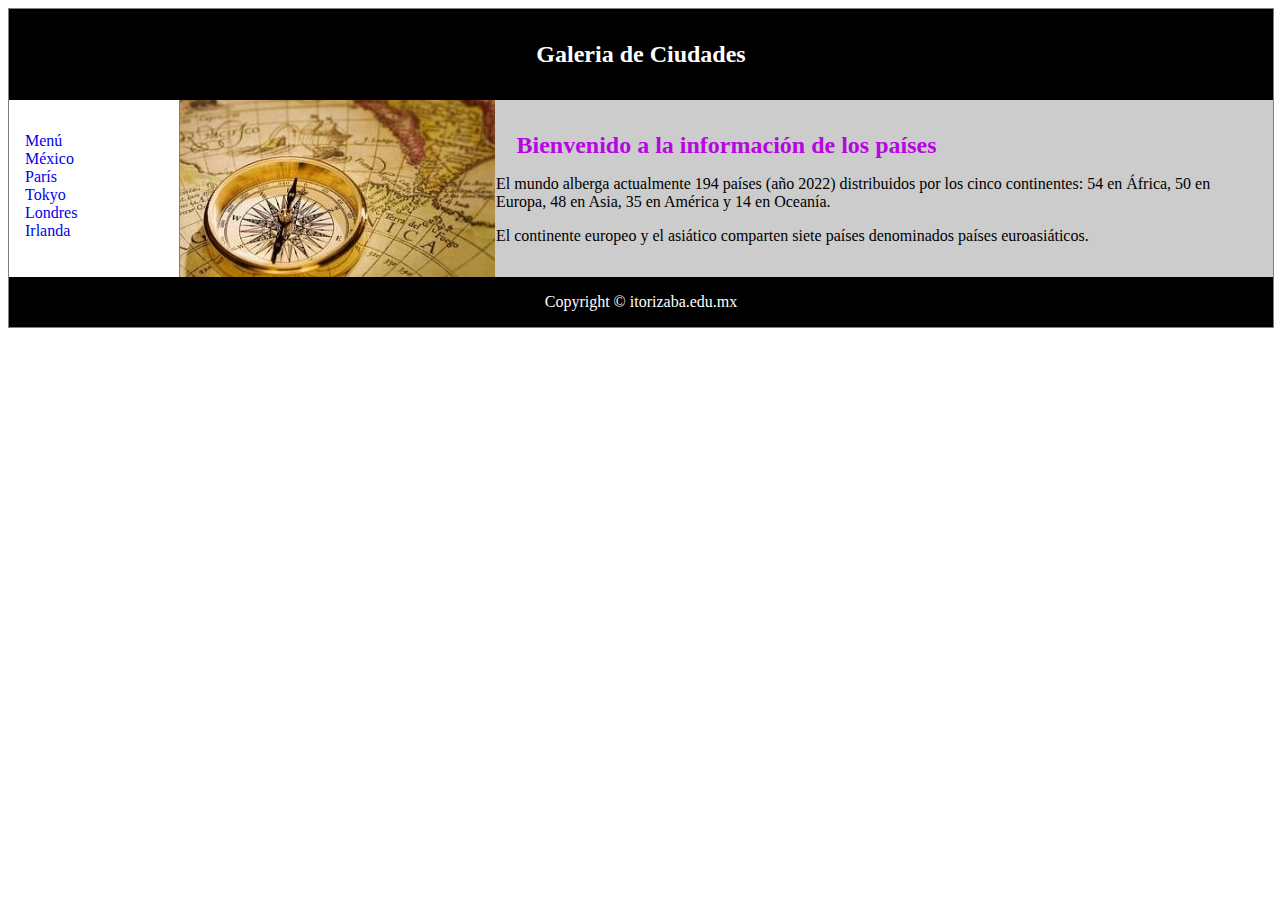
<file: index.html>
<!DOCTYPE html>
<html>
<head>
  <meta charset="utf-8">
  <meta name="description" content="Blog PQG">
  <meta name="keywords" content="Menú,México,Tokyo,Londres,Paris,Irlanda">
    <!-- Cuidado con el tiempo de recarga
    <meta http‐equiv="refresh" content="20;URL=./1DivSemanticaEstilos.htm" >
    -->
  <meta name="viewport" content="width=device-width, initial-scale=1.0">
  <link rel="stylesheet"  type="text/css" href="css/estiloPais.css">
  <title>título PQG</title>
</head>


<body>

<div class="contenedor">

<header>
   <h1>Galeria de Ciudades</h1>
</header>

<nav>
  <ul>
    <li><a href="index.html">Menú</a></li>
    <li><a href="Mexico.html">M&eacute;xico</a></li>
    <li><a href="Paris.html">Par&iacute;s</a></li>
    <li><a href="Tokyo.html">Tokyo</a></li>
    <li><a href="Londres.html">Londres</a></li>
    <li><a href="Irlanda.html">Irlanda</a></li>
   </ul>
  </nav>
  <section>
  	   <article class="banderaInd">
  	   <h1> <span id="index">Bienvenido a la información de los países</span></h1>
  	   <p>El mundo alberga actualmente 194 países (año 2022) distribuidos por los cinco continentes: 54 en África, 50 en Europa, 48 en Asia, 35 en América y 14 en Oceanía. </p>
    	 <p>El continente europeo y el asiático comparten siete países denominados países euroasiáticos.</p>
        </article>
  </section>
  <footer>Copyright &copy; itorizaba.edu.mx</footer>

</div>

</body>
</html>
</file>
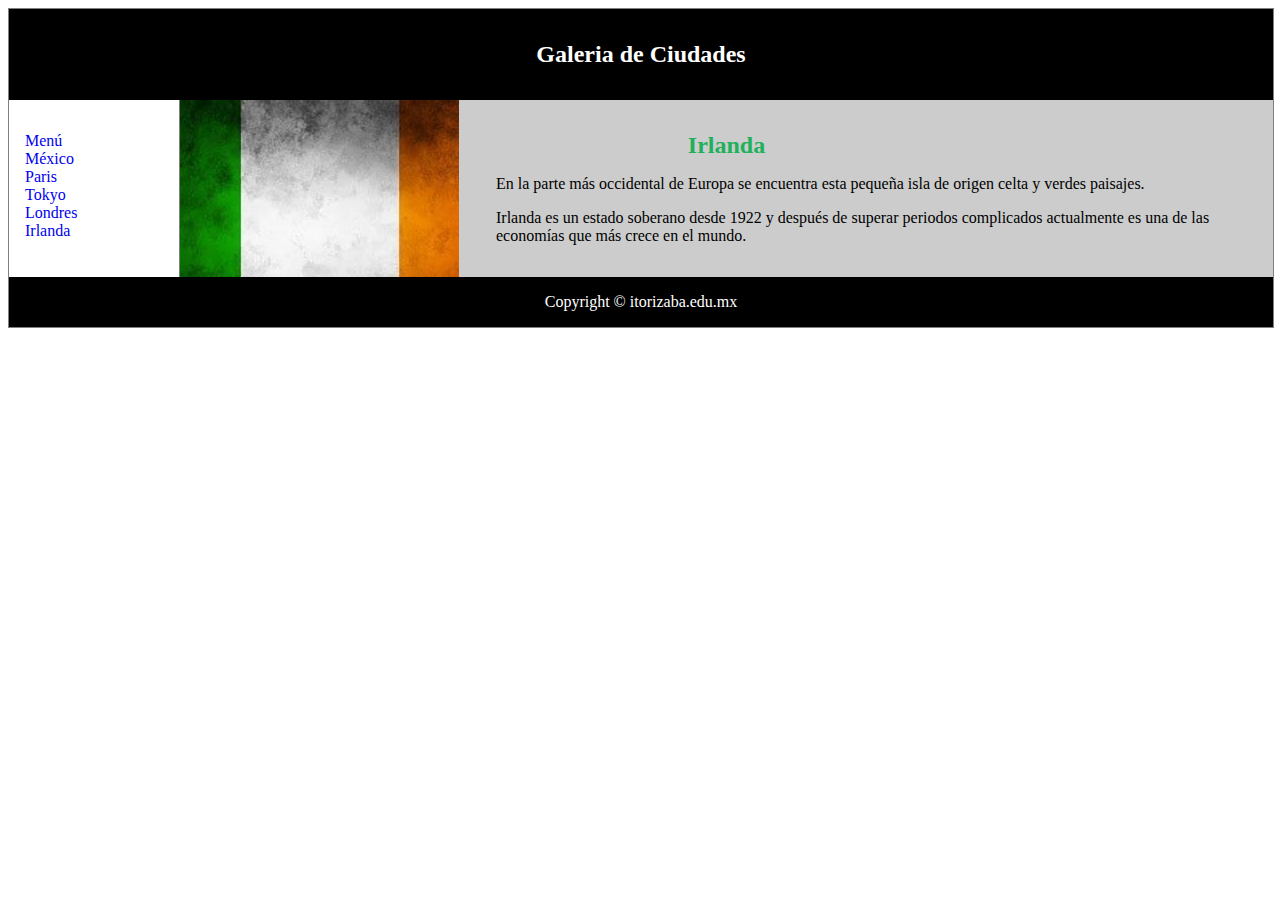
<file: Irlanda.html>
﻿<!DOCTYPE html>
<html>
<head>
  <meta charset="utf-8">
  <meta name="description" content="Blog PQG">
  <meta name="keywords" content="Menú,México,Tokyo,Londres,Paris,Irlanda">
    <!-- Cuidado con el tiempo de recarga
    <meta http‐equiv="refresh" content="20;URL=./1DivSemanticaEstilos.htm" >
    -->
  <meta name="viewport" content="width=device-width, initial-scale=1.0">
  <link rel="stylesheet"  type="text/css" href="css/estiloPais.css">
  <title>título PQG</title>
  </head>


<body>

<div class="contenedor">

<header>
   <h1>Galeria de Ciudades</h1>
</header>

<nav>
  <ul>
    <li><a href="index.html">Menú</a></li>
    <li><a href="Mexico.html">M&eacute;xico</a></li>
    <li><a href="Paris.html">Paris</a></li>
    <li><a href="Tokyo.html">Tokyo</a></li>
    <li><a href="Londres.html">Londres</a></li>
    <li><a href="Irlanda.html">Irlanda</a></li>
   </ul>
  </nav>
  <section>
  	<article class="banderaIr">
  	   <h1 > <span id="irlanda">Irlanda</span></h1>
  	   <p>En la parte más occidental de Europa se encuentra esta pequeña isla de origen celta y verdes paisajes.</p>
    	 <p>Irlanda es un estado soberano desde 1922 y después de superar periodos complicados actualmente es una de las economías que más crece en el mundo.</p>
      </article>
  </section>
  <footer>Copyright &copy; itorizaba.edu.mx</footer>

</div>

</body>
</html>
</file>
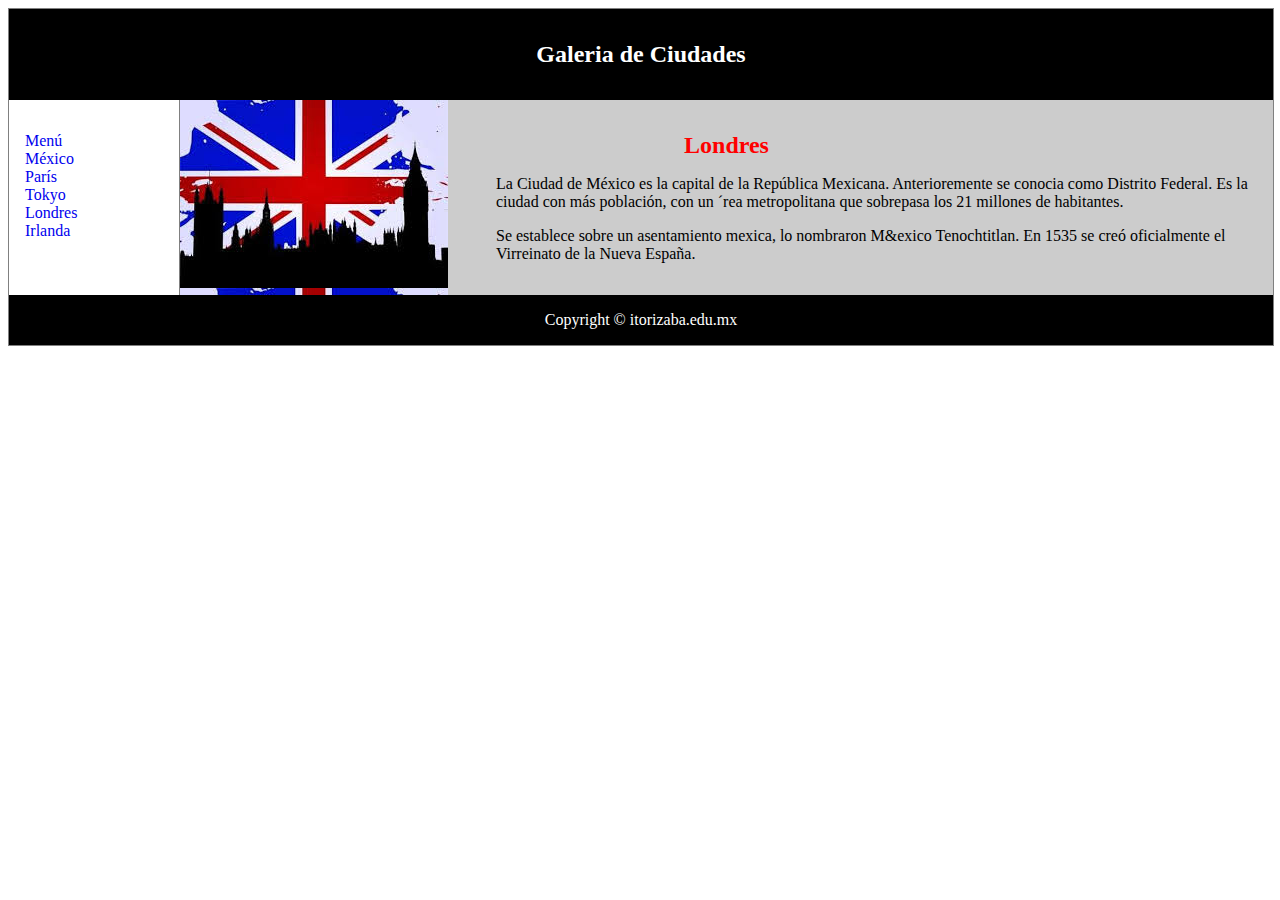
<file: Londres.html>
﻿<!DOCTYPE html>
<html>
<head>
  <meta charset="utf-8">
  <meta name="description" content="Blog PQG">
  <meta name="keywords" content="Menú,México,Tokyo,Londres,Paris,Irlanda">
    <!-- Cuidado con el tiempo de recarga
    <meta http‐equiv="refresh" content="20;URL=./1DivSemanticaEstilos.htm" >
    -->
  <meta name="viewport" content="width=device-width, initial-scale=1.0">
  <link rel="stylesheet"  type="text/css" href="css/estiloPais.css">
  <title>título PQG</title>
</head>


<body>

<div class="contenedor">

<header>
   <h1>Galeria de Ciudades</h1>
</header>

<nav>
  <ul>
    <li><a href="index.html">Menú</a></li>
    <li><a href="Mexico.html">M&eacute;xico</a></li>
    <li><a href="Paris.html">Par&iacute;s</a></li>
    <li><a href="Tokyo.html">Tokyo</a></li>
    <li><a href="Londres.html">Londres</a></li>
    <li><a href="Irlanda.html">Irlanda</a></li>
   </ul>
  </nav>
  <section>
  	   <article class="banderaLon">
  	   <h1> <span id="londres">Londres</span></h1>
  	   <p>La Ciudad de M&eacute;xico es la capital de la Rep&uacute;blica Mexicana. Anterioremente se conocia como Distrito Federal. Es la ciudad con m&aacutes poblaci&oacute;n, con un &acute;rea metropolitana que sobrepasa los 21 millones de habitantes.</p>
    	 <p>Se establece sobre un asentamiento mexica, lo nombraron M&exico Tenochtitlan. En 1535 se cre&oacute; oficialmente el Virreinato de la Nueva España.</p>
        </article>
  </section>
  <footer>Copyright &copy; itorizaba.edu.mx</footer>

</div>

</body>
</html>
</file>
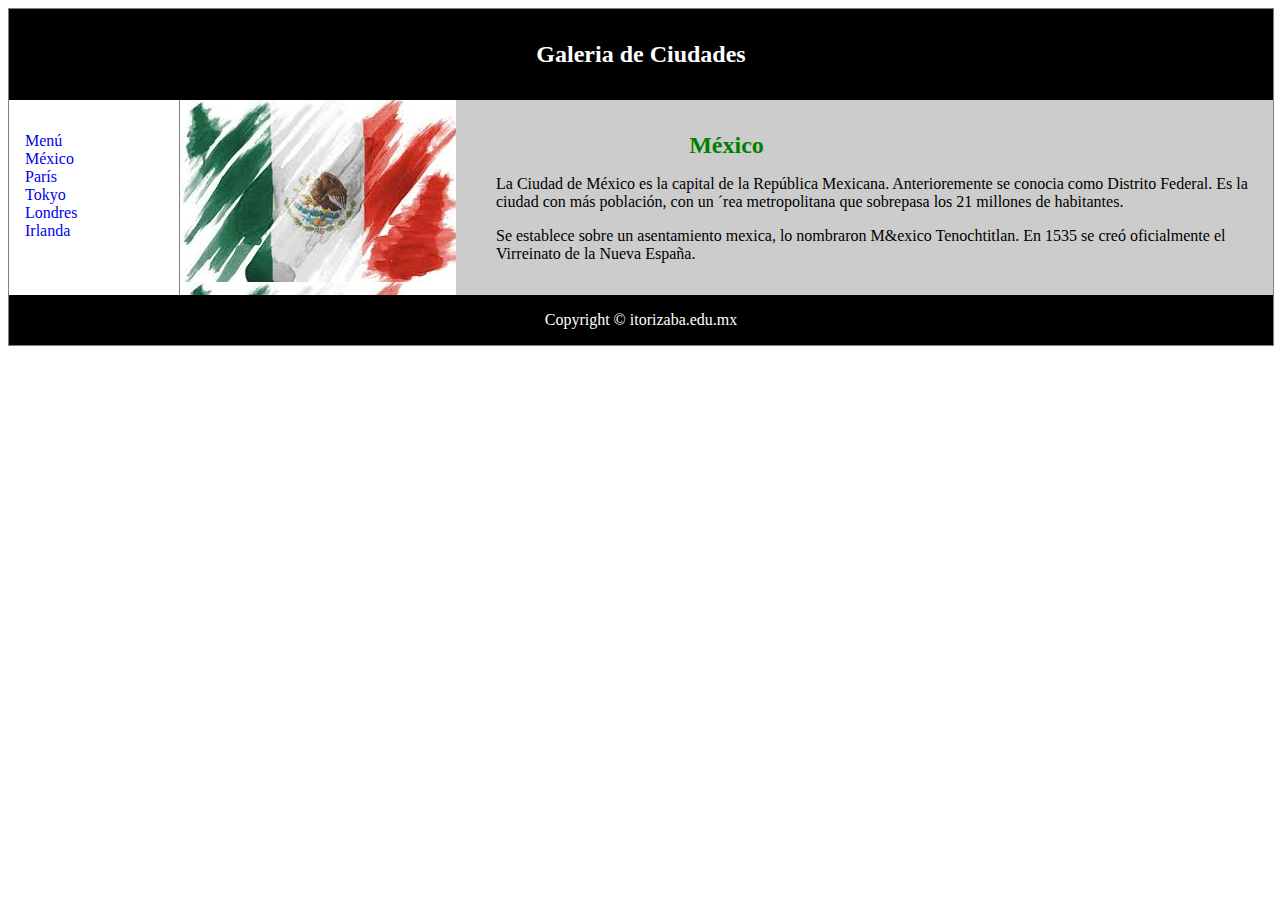
<file: Mexico.html>
﻿<!DOCTYPE html>
<html>
<head>
  <meta charset="utf-8">
  <meta name="description" content="Blog PQG">
  <meta name="keywords" content="Menú,México,Tokyo,Londres,Paris,Irlanda">
    <!-- Cuidado con el tiempo de recarga
    <meta http‐equiv="refresh" content="20;URL=./1DivSemanticaEstilos.htm" >
    -->
  <meta name="viewport" content="width=device-width, initial-scale=1.0">
  <link rel="stylesheet"  type="text/css" href="css/estiloPais.css">
  <title>título PQG</title>
  </head>

<body>
<div class="contenedor">
<header>
   <h1>Galeria de Ciudades</h1>
</header>

<nav>
  <ul>
    <li><a href="index.html">Menú</a></li>
    <li><a href="Mexico.html">M&eacute;xico</a></li>
    <li><a href="Paris.html">Par&iacute;s</a></li>
    <li><a href="Tokyo.html">Tokyo</a></li>
    <li><a href="Londres.html">Londres</a></li>
    <li><a href="Irlanda.html">Irlanda</a></li>
   </ul>

  </nav>
  <section>

  	<article class="banderaMex">
  	   <h1> <span id="mexico">M&eacute;xico</span></h1>

         <p>La Ciudad de M&eacute;xico es la capital de la Rep&uacute;blica Mexicana. Anterioremente se conocia como Distrito Federal. Es la ciudad con m&aacutes poblaci&oacute;n, con un &acute;rea metropolitana que sobrepasa los 21 millones de habitantes.</p>
    	   <p>Se establece sobre un asentamiento mexica, lo nombraron M&exico Tenochtitlan. En 1535 se cre&oacute; oficialmente el Virreinato de la Nueva España.</p>

      </article>

    </section>
  <footer>Copyright &copy; itorizaba.edu.mx</footer>

</div>

</body>
</html>
</file>
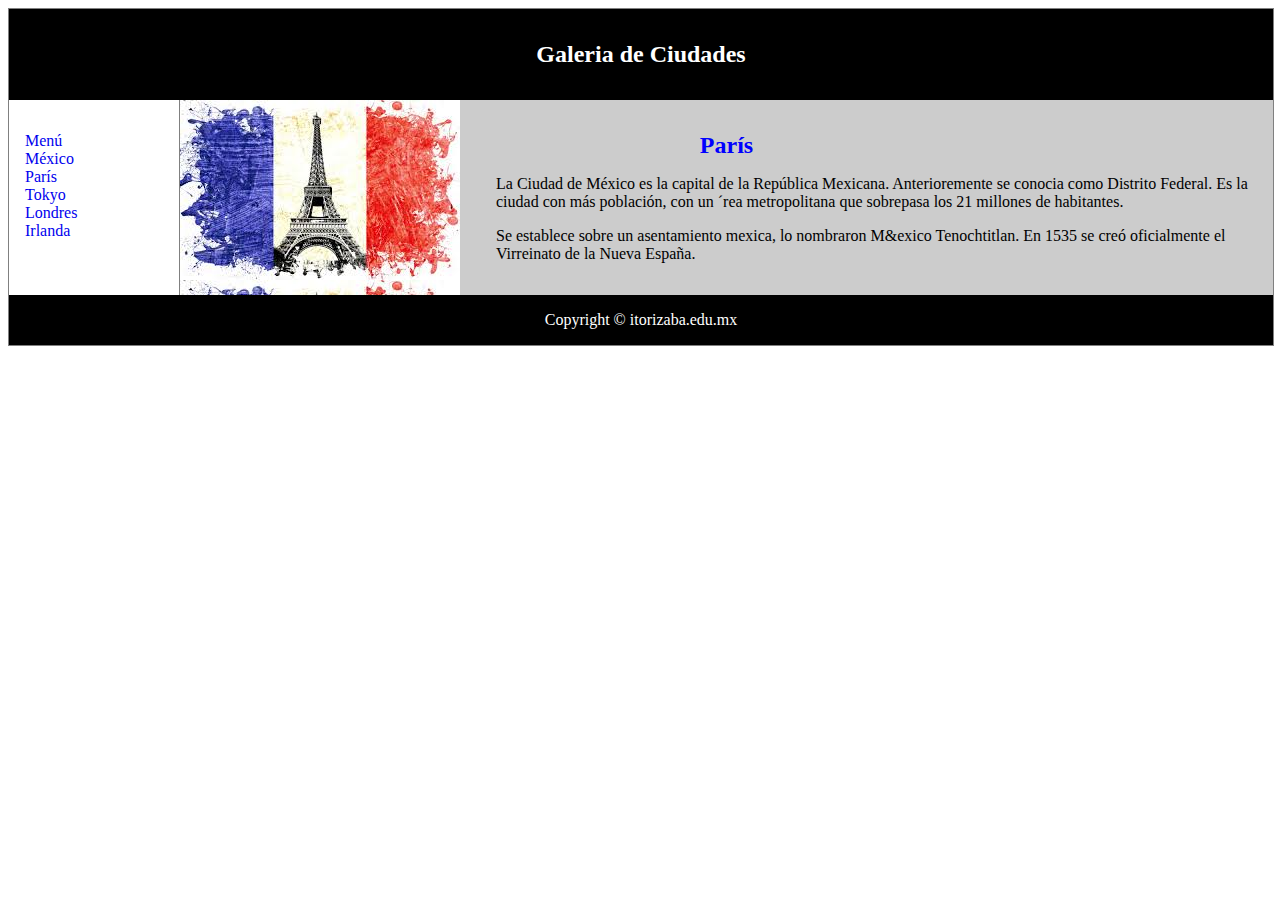
<file: Paris.html>
﻿<!DOCTYPE html>
<html>
<head>
  <meta charset="utf-8">
  <meta name="description" content="Blog PQG">
  <meta name="keywords" content="Menú,México,Tokyo,Londres,Paris,Irlanda">
    <!-- Cuidado con el tiempo de recarga
    <meta http‐equiv="refresh" content="20;URL=./1DivSemanticaEstilos.htm" >
    -->
  <meta name="viewport" content="width=device-width, initial-scale=1.0">
  <link rel="stylesheet"  type="text/css" href="css/estiloPais.css">
  <title>título PQG</title>
</head>


<body>

<div class="contenedor">

<header>
   <h1>Galeria de Ciudades</h1>
</header>

<nav>
  <ul>
    <li><a href="index.html">Menú</a></li>
    <li><a href="Mexico.html">M&eacute;xico</a></li>
    <li><a href="Paris.html">Par&iacute;s</a></li>
    <li><a href="Tokyo.html">Tokyo</a></li>
    <li><a href="Londres.html">Londres</a></li>
    <li><a href="Irlanda.html">Irlanda</a></li>
   </ul>
  </nav>
  <section>
  	<article class="banderaPar">
  	   <h1> <span id="paris">Par&iacute;s</span></h1>
  	   <p>La Ciudad de M&eacute;xico es la capital de la Rep&uacute;blica Mexicana. Anterioremente se conocia como Distrito Federal. Es la ciudad con m&aacutes poblaci&oacute;n, con un &acute;rea metropolitana que sobrepasa los 21 millones de habitantes.</p>
    	 <p>Se establece sobre un asentamiento mexica, lo nombraron M&exico Tenochtitlan. En 1535 se cre&oacute; oficialmente el Virreinato de la Nueva España.</p>
        </article>
  </section>
  <footer>Copyright &copy; itorizaba.edu.mx</footer>

</div>

</body>
</html>
</file>
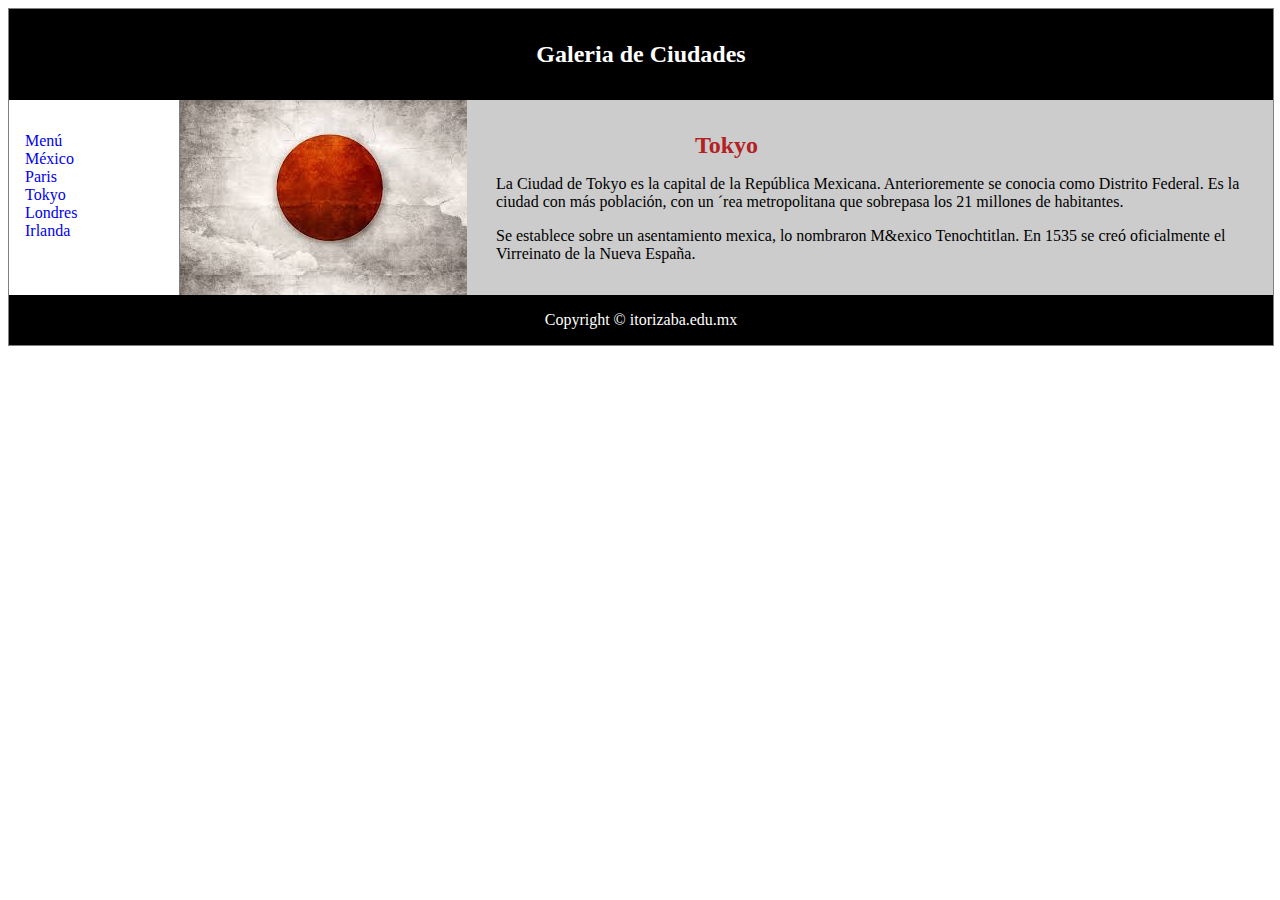
<file: Tokyo.html>
﻿<!DOCTYPE html>
<html>
<head>
  <meta charset="utf-8">
  <meta name="description" content="Blog PQG">
  <meta name="keywords" content="Menú,México,Tokyo,Londres,Paris,Irlanda">
    <!-- Cuidado con el tiempo de recarga
    <meta http‐equiv="refresh" content="20;URL=./1DivSemanticaEstilos.htm" >
    -->
  <meta name="viewport" content="width=device-width, initial-scale=1.0">
  <link rel="stylesheet"  type="text/css" href="css/estiloPais.css">
  <title>título PQG</title>
  </head>


<body>

<div class="contenedor">

<header>
   <h1>Galeria de Ciudades</h1>
</header>

<nav>
  <ul>
    <li><a href="index.html">Menú</a></li>
    <li><a href="Mexico.html">M&eacute;xico</a></li>
    <li><a href="Paris.html">Paris</a></li>
    <li><a href="Tokyo.html">Tokyo</a></li>
    <li><a href="Londres.html">Londres</a></li>
    <li><a href="Irlanda.html">Irlanda</a></li>
   </ul>
  </nav>
  <section>
  	<article class="banderaTok">
  	   <h1 > <span id="tokyo">Tokyo</span></h1>
  	   <p>La Ciudad de Tokyo es la capital de la Rep&uacute;blica Mexicana. Anterioremente se conocia como Distrito Federal. Es la ciudad con m&aacutes poblaci&oacute;n, con un &acute;rea metropolitana que sobrepasa los 21 millones de habitantes.</p>
    	 <p>Se establece sobre un asentamiento mexica, lo nombraron M&exico Tenochtitlan. En 1535 se cre&oacute; oficialmente el Virreinato de la Nueva España.</p>
      </article>
  </section>
  <footer>Copyright &copy; itorizaba.edu.mx</footer>

</div>

</body>
</html>
</file>
<file: css/estiloPais.css>
div.contenedor{
    width: 100%;
    border: 1px solid gray;
}

header, footer {
    padding: 1em;
    color: white;
    background-color: black;
    clear: left;
    text-align: center;
}

nav {
    float: left;
    max-width: 160px;
    margin: 0;
    padding: 1em;

}

nav ul {
    list-style-type: none; /* elimina viñeta*/
    padding: 0;
}

nav ul a {
    text-decoration: none;

}

a.active {
    color: red;
}

article {
    margin-left: 170px;
    border-left: 1px solid gray;
    padding: 1em;
    overflow: hidden;
    background-color: #cccccc;
    background-repeat:repeat-y; /*no-repeat;*/
    /*background-size:300px 180px;*/
}

p{
  margin-left: 300px;
}

h1{
  text-align:center;
  font-size: 150%;
}


#index{
  color:rgb(182, 7, 226);
}

#mexico{
  color:green;
}

#londres{
  color:red;
}

#paris{
  color:blue;
}

#tokyo{
  color:FireBrick;
}

#irlanda{
  color:rgb(30, 177, 91);
}

.banderaInd{
  background-image: url("../img/index.jpg");
}
.banderaMex{
  background-image: url("../img/mexico.jpg");
  }
.banderaLon{
  background-image: url("../img/londres.jpg");
}
.banderaPar{
  background-image: url("../img/paris.jpg");
}
.banderaTok{
  background-image: url("../img/tokyo.jpg");
}
.banderaIr{
  background-image: url("../img/irlanda.jpg");
}
</file>
